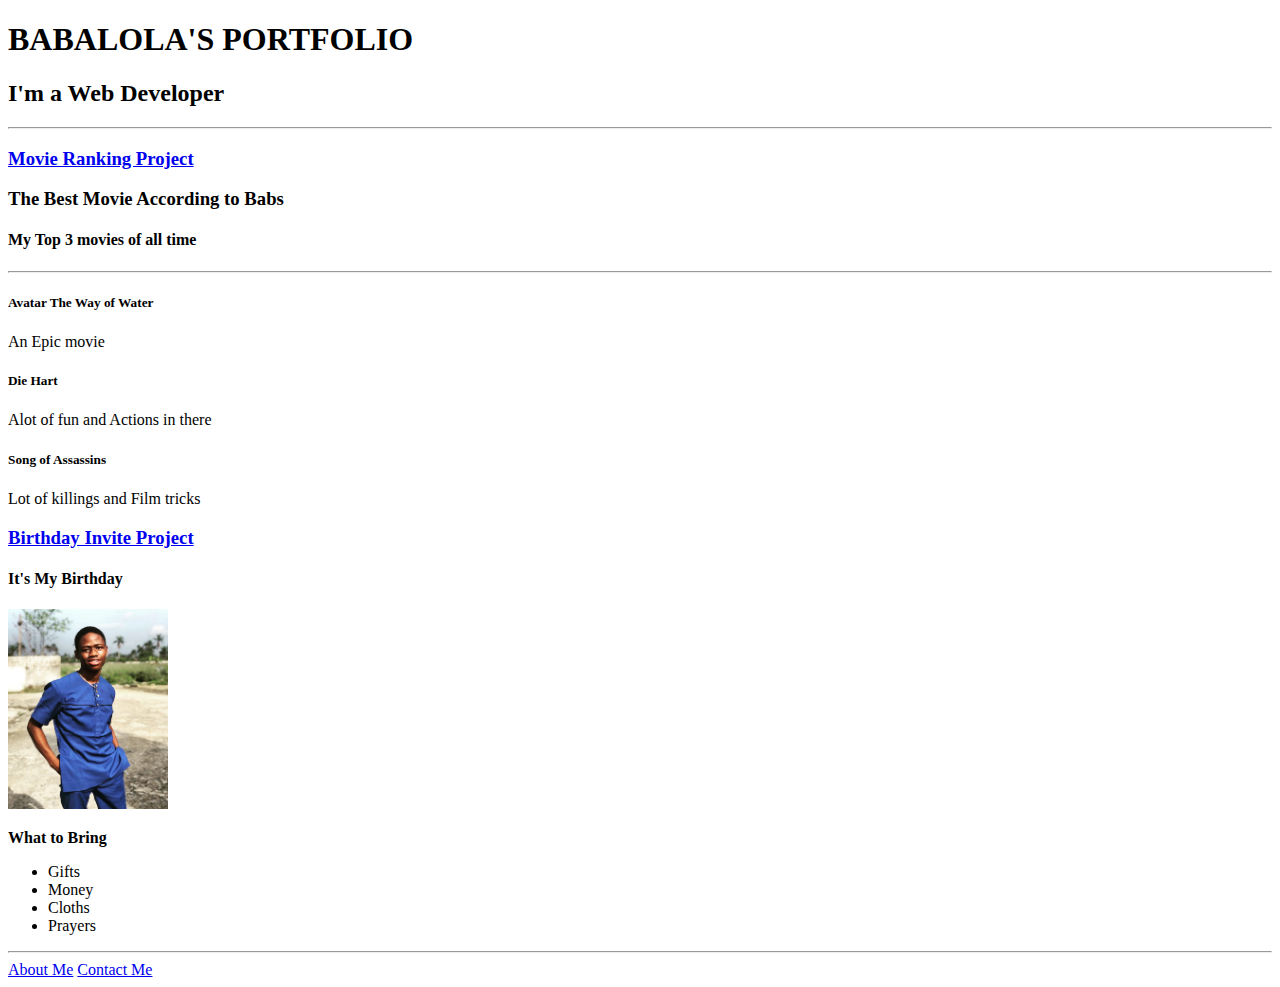
<file: index.html>
<!DOCTYPE html>
<html lang="en">
<head>
    <meta charset="UTF-8">
    <meta http-equiv="X-UA-Compatible" content="IE=edge">
    <meta name="viewport" content="width=device-width, initial-scale=1.0">
    <title>Babalola Portfolio</title>
</head>
<body>
    <h1>BABALOLA'S PORTFOLIO</h1>
    <h2>I'm a Web Developer</h2>
    <hr>

    <h3><a href="http://t.me/talkwithbrighthdmovies">Movie Ranking Project</a></h3>
    <h3>The Best Movie According to Babs</h3>
    <h4>My Top 3 movies of all time </h4>

    <hr>

    <h5>Avatar The Way of Water</h5>
    <p>An Epic movie</p>
    <h5>Die Hart</h5>
    <p>Alot of fun and Actions in there</p>
    <h5>Song of Assassins</h5>
    <p>Lot of killings and Film tricks</p>

    <h3><a href="https://www.greetingsisland.com/">Birthday Invite Project</a></h3>
    <h4>It's My Birthday</h4>
    <img src="./Image/babs.png" alt="Oluwafemi's Picture" style="height: 200px;">
    <b><p>What to Bring</p></b>
    <ul>
        <li>Gifts</li>
        <li>Money</li>
        <li>Cloths</li>
        <li>Prayers</li>
    </ul>

    <hr>

    <a href="About.html">About Me</a>
    <a href="Contact.html">Contact Me</a>



</body>
</html>
</file>
